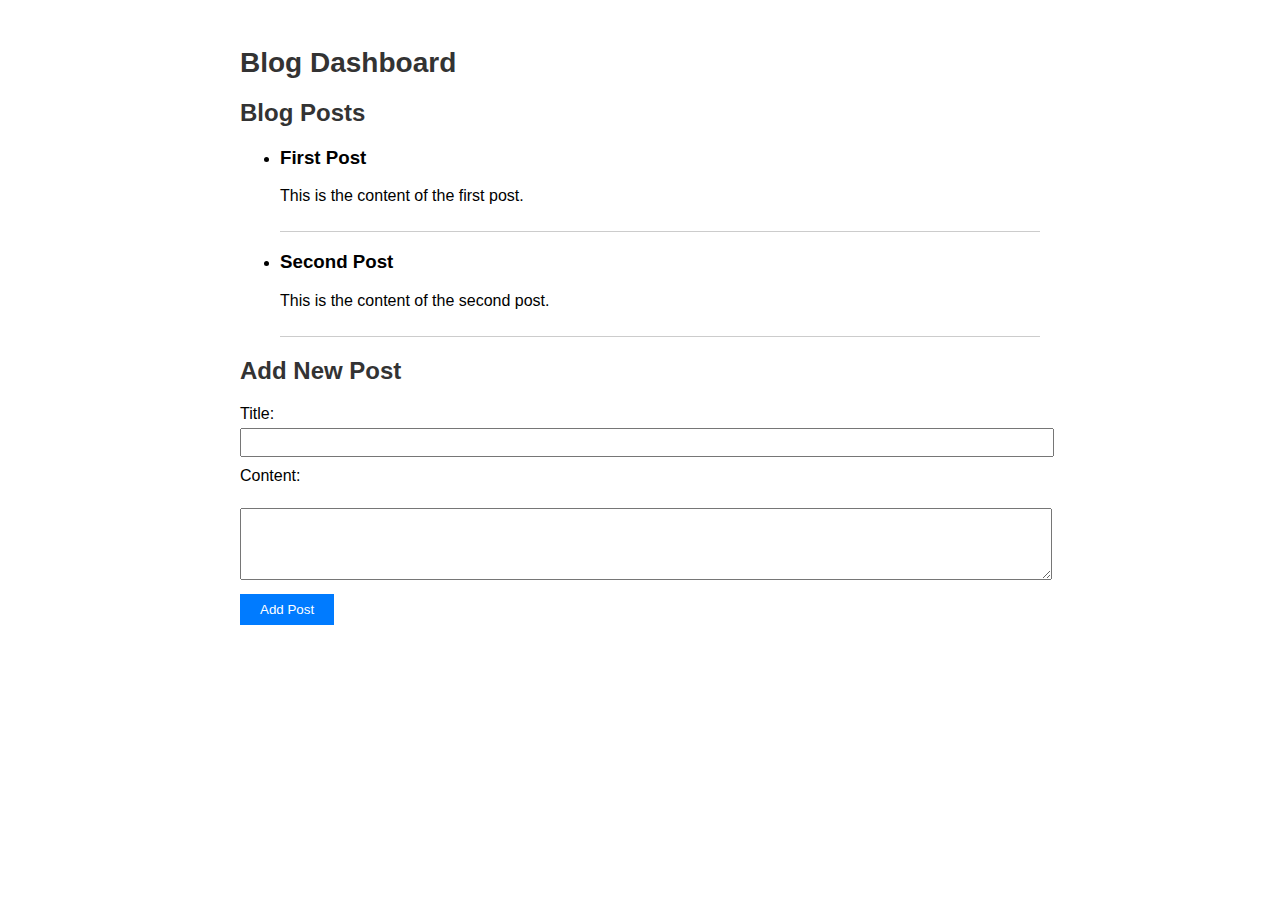
<file: blogs.html>
<!DOCTYPE html>
<html lang="en">
<head>
    <meta charset="UTF-8">
    <meta name="viewport" content="width=device-width, initial-scale=1.0">
    <title>Blog Dashboard</title>
    <link rel="stylesheet" href="./css/blogs.css">
</head>
<body>
    <div class="container">
        <h1>Blog Dashboard</h1>
        <div class="blog-posts">
            <h2>Blog Posts</h2>
            <ul id="blog-post-list"></ul>
        </div>
        <div class="add-post">
            <h2>Add New Post</h2>
            <form id="add-post-form">
                <label for="title">Title:</label>
                <input type="text" id="title" name="title" required><br>
                <label for="content">Content:</label><br>
                <textarea id="content" name="content" rows="4" required></textarea><br>
                <button type="submit">Add Post</button>
            </form>
        </div>
    </div>
    <script >
        document.addEventListener('DOMContentLoaded', function() {
    const blogPostList = document.getElementById('blog-post-list');
    const addPostForm = document.getElementById('add-post-form');

    // Sample initial blog posts
    const initialPosts = [
        { title: 'First Post', content: 'This is the content of the first post.' },
        { title: 'Second Post', content: 'This is the content of the second post.' }
    ];

    // Function to display blog posts
    function displayPosts(posts) {
        blogPostList.innerHTML = '';
        posts.forEach(post => {
            const li = document.createElement('li');
            li.classList.add('blog-post');
            li.innerHTML = `<h3>${post.title}</h3><p>${post.content}</p>`;
            blogPostList.appendChild(li);
        });
    }

    // Display initial posts
    displayPosts(initialPosts);

    // Function to handle form submission
    addPostForm.addEventListener('submit', function(event) {
        event.preventDefault();
        const title = document.getElementById('title').value;
        const content = document.getElementById('content').value;
        const newPost = { title, content };
        initialPosts.push(newPost);
        displayPosts(initialPosts);
        addPostForm.reset();
    });
});

    </script>
</body>
</html>
</file>
<file: css/blogs.css>
/* styles.css */

body {
    font-family: Arial, sans-serif;
}

.container {
    max-width: 800px;
    margin: 0 auto;
    padding: 20px;
}

h1 {
    color: #333;
    font-size: 28px;
    margin-bottom: 20px; /* added margin for separation */
}

h2 {
    color: #333;
    font-size: 24px;
}

.add-post {
    margin-top: 20px;
}

label {
    display: block;
    margin-bottom: 5px;
}

input[type="text"], textarea {
    width: 100%;
    padding: 5px;
    margin-bottom: 10px;
}

button {
    padding: 8px 20px;
    background-color: #007bff;
    color: #fff;
    border: none;
    cursor: pointer;
}

button:hover {
    background-color: #0056b3;
}

.blog-post {
    margin-bottom: 10px;
    border-bottom: 1px solid #ccc;
    padding-bottom: 10px;
}
</file>
